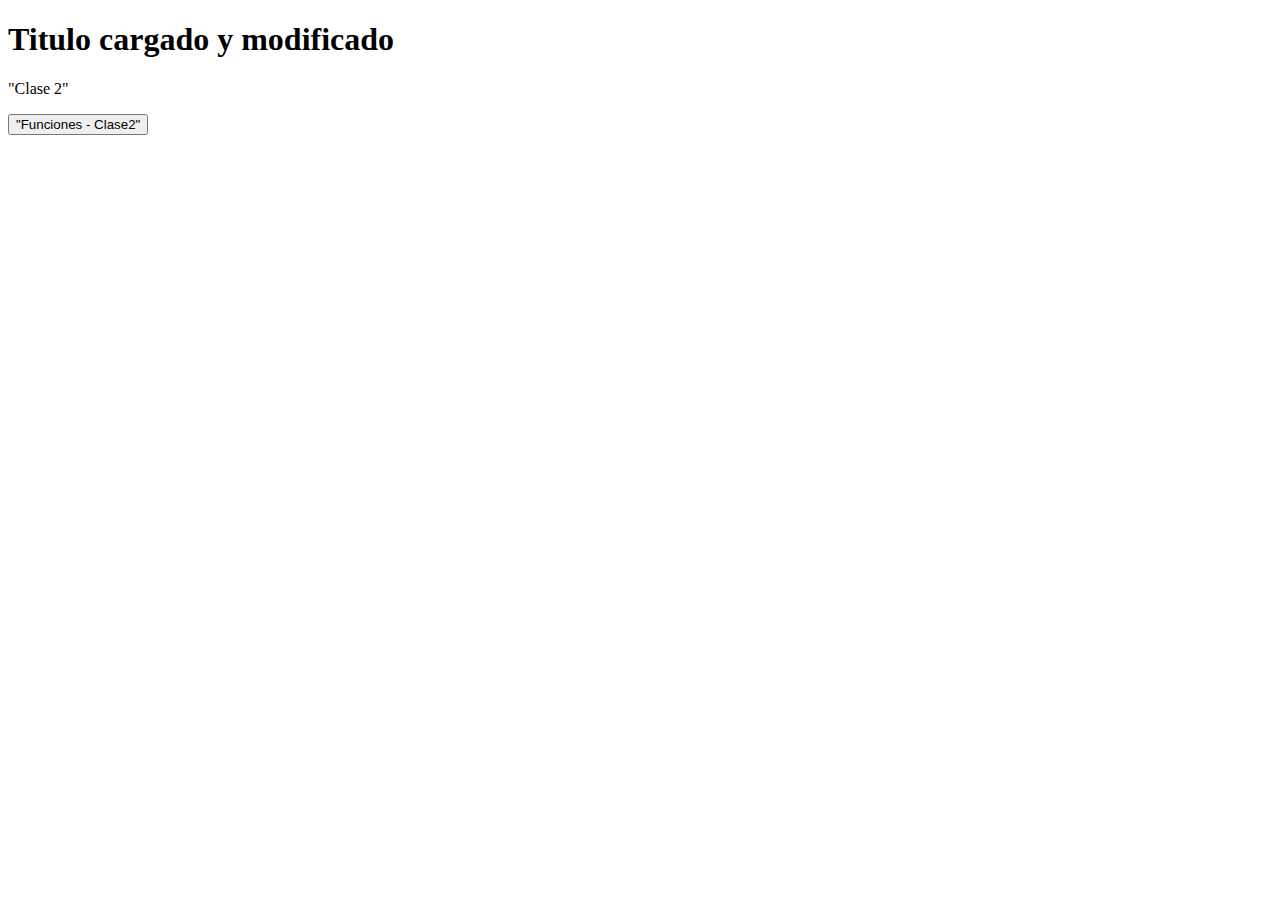
<file: index.html>
<!DOCTYPE html>
<html lang="en">
<head>
    <meta charset="UTF-8">
    <meta http-equiv="X-UA-Compatible" content="IE=edge">
    <meta name="viewport" content="width=device-width, initial-scale=1.0">
    <title>Titulo por ejemplo de clase grabada</title>
</head>
<body>
    <h1 id="texto">Titulo cargado</h1>
    <p id="texto_clase2">"Clase 2"</p>
    <button id="boton_clase2">"Funciones - Clase2"</button>
    <script src="main.js"></script>
</body>
</html>
</file>
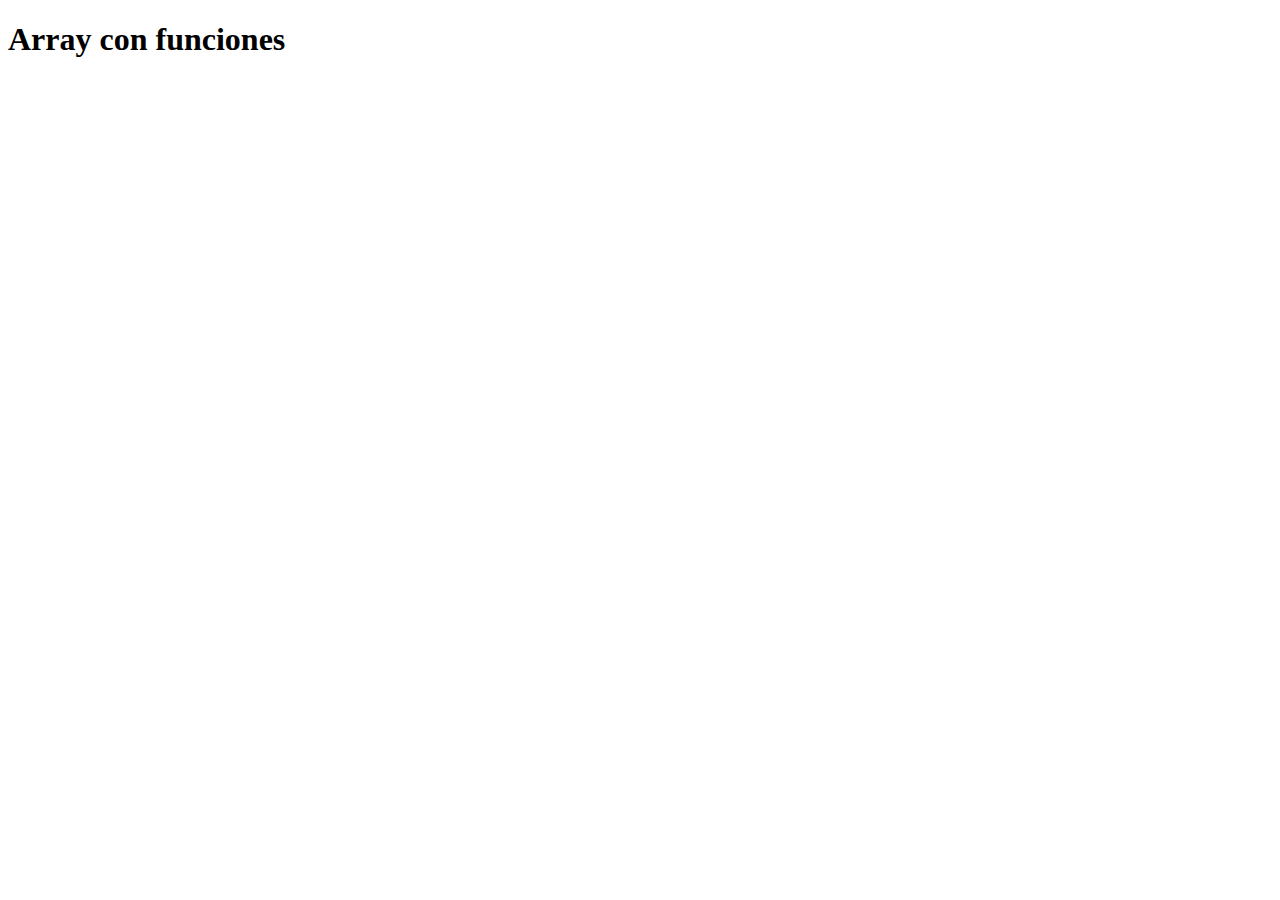
<file: Ejercicios/20250729/index.html>
<!DOCTYPE html>
<html lang="en">
<head>
    <meta charset="UTF-8">
    <meta name="viewport" content="width=device-width, initial-scale=1.0">
    <title>Document</title>
</head>
<body>
    <h1>Array con funciones</h1>
    <script src="main.js"></script>
</body>
</html>
</file>
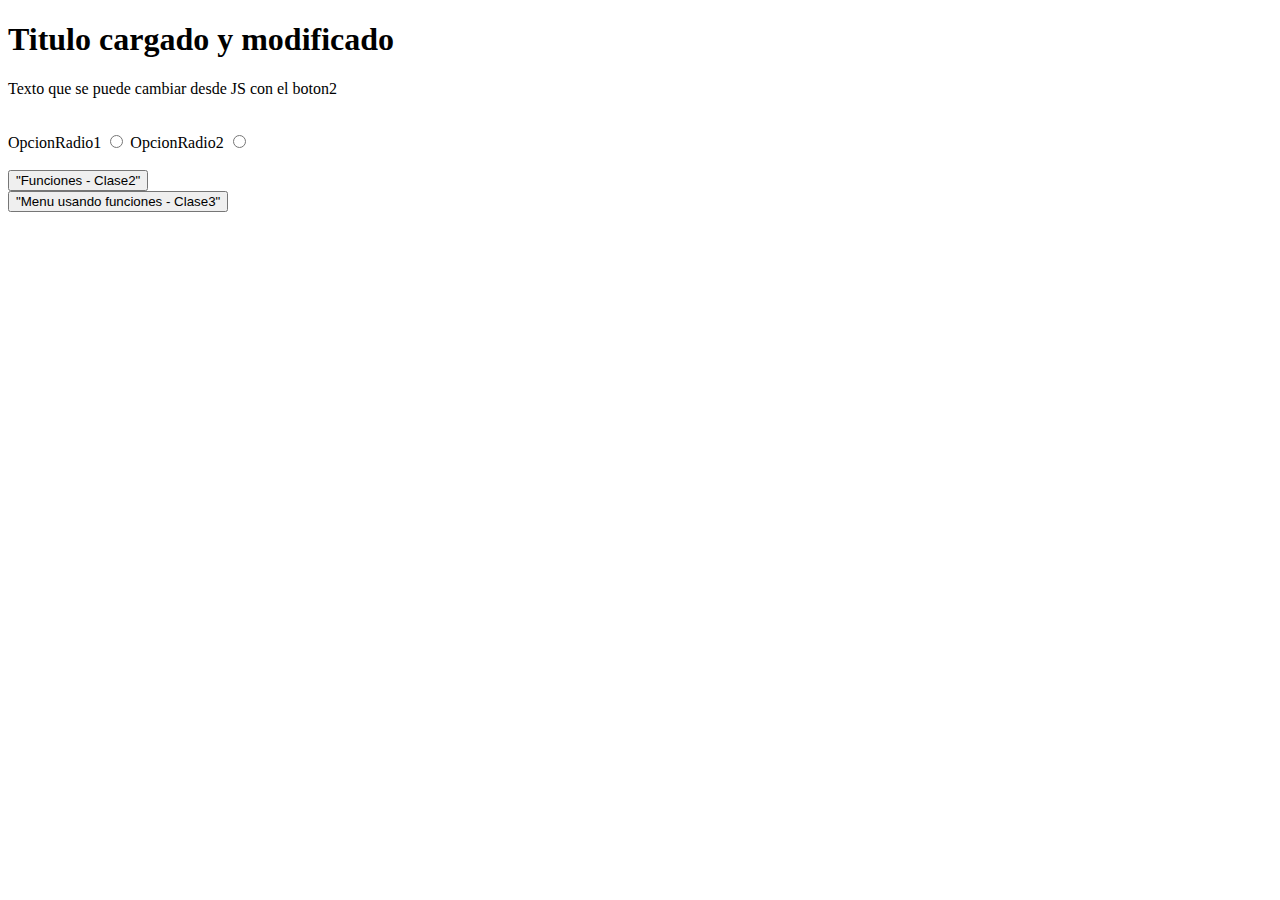
<file: Ejercicios/EjercicioAnteriores/index.html>
<!DOCTYPE html>
<html lang="en">
<head>
    <meta charset="UTF-8">
    <meta http-equiv="X-UA-Compatible" content="IE=edge">
    <meta name="viewport" content="width=device-width, initial-scale=1.0">
    <title>Titulo por clases de JavaScript</title>
</head>
<body>
    <h1 id="texto">Titulo cargado</h1>
    <!-- <p id="texto_clase2">"Clase 2"</p> -->
    <p>Texto que se puede cambiar desde JS con el <span id="parrafoCambia">boton2</span></p>
    <br>

    <section id="radio-boton">
        <!-- le ponemos el mismo name="GrupoParaSeleccionarUno" para que el user pueda seleccionar un solo OptionButton -->
        <!-- usamos la propiedad "for" y "id" {con el mismo nombre} para cuando el user de click en el label del OptionButton se active y no solo cuando de click en el radioButton-->
        <label for="OpcionRadioI">OpcionRadio1</label>
        <input type="radio" name="GrupoParaSeleccionarUno" id="OpcionRadioI">

        <label for="OpcionRadioII">OpcionRadio2</label>
        <input type="radio" name="GrupoParaSeleccionarUno" id="OpcionRadioII">
    </section>

    <section id="seccion-botones"> 
        <br>
        <button id="boton_clase2">"Funciones - Clase2"</button>
        <br>
        <button id="boton_clase3">"Menu usando funciones - Clase3"</button>
        <br>
    </section>
    <script src="main.js"></script>
</body>
</html>
</file>
